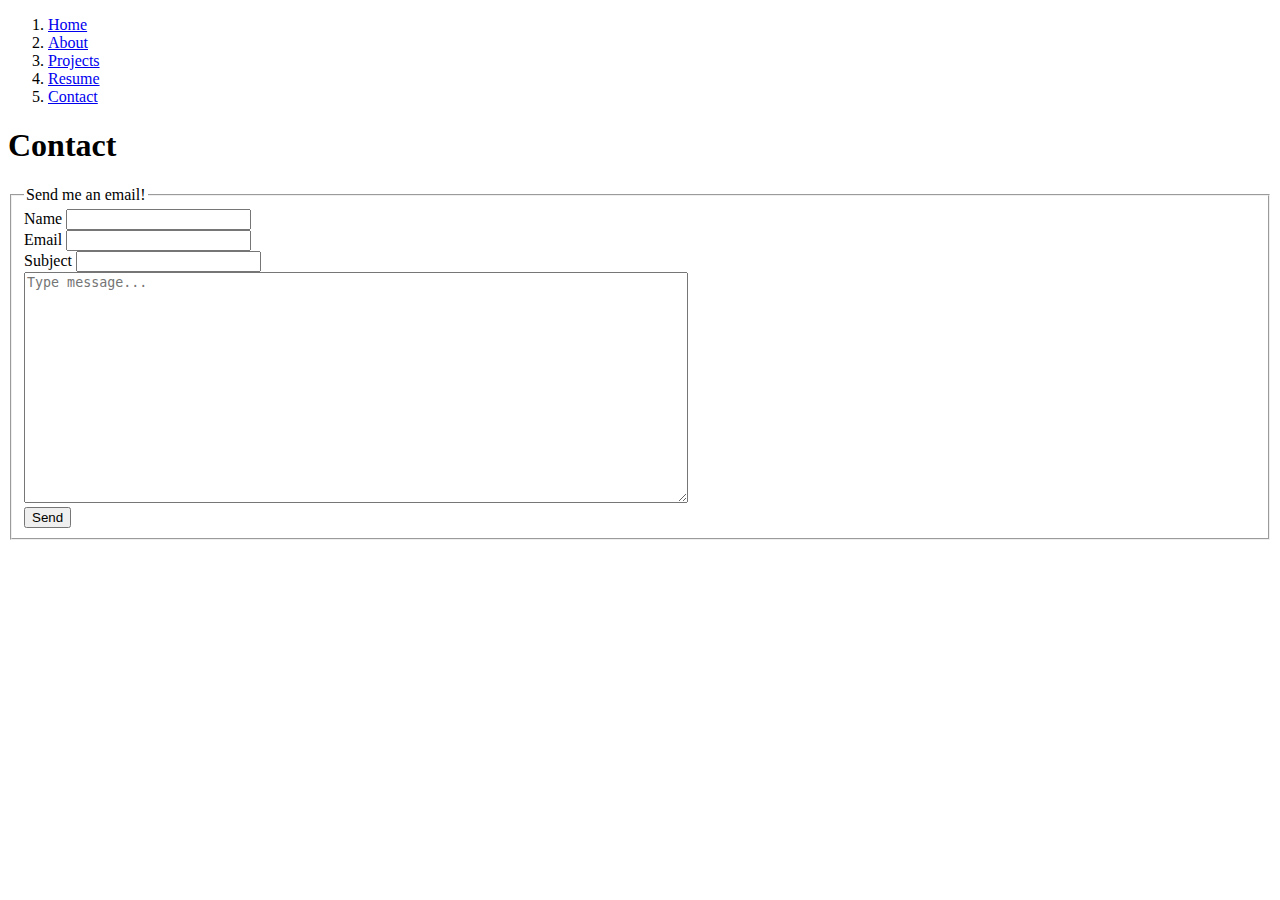
<file: contact.html>
<!DOCTYPE html>
<html lang="en">
    <head>
        <meta charset="utf-8">
        <meta name="author" content="Sydney Zhang">
        <title>Personal Portfolio contact page</title>
        <link rel="icon" href="assets/smile.ico">
    </head>
    <body>
        <header>
            <nav>
                <ol>
                    <li><a href="index.html">Home</a></li>
                    <li><a href="about.html">About</a></li>
                    <li><a href="projects.html">Projects</a></li>
                    <li><a href="resume.html">Resume</a></li>
                    <li><a href="contact.html">Contact</a></li>
                </ol>
            </nav>
        </header>
        <main>
            <h1>Contact</h1>
            <form>
                <fieldset>
                    <legend>Send me an email!</legend>
                    <label for="name">Name</label>
                    <input type="text" id="name" name="name">
                    <br>
                    <label for="email">Email</label>
                    <input type="email" id="email" name="email">
                    <br>
                    <label for="subject">Subject</label>
                    <input type="text" id="subject" name="subject">
                    <br>
                    <textarea id="message" name="message" placeholder="Type message..." rows="15" cols="80"></textarea>
                    <br>
                    <input type="submit" value="Send">

                </fieldset>                
            </form>
        </main>
    </body>
</html>
</file>
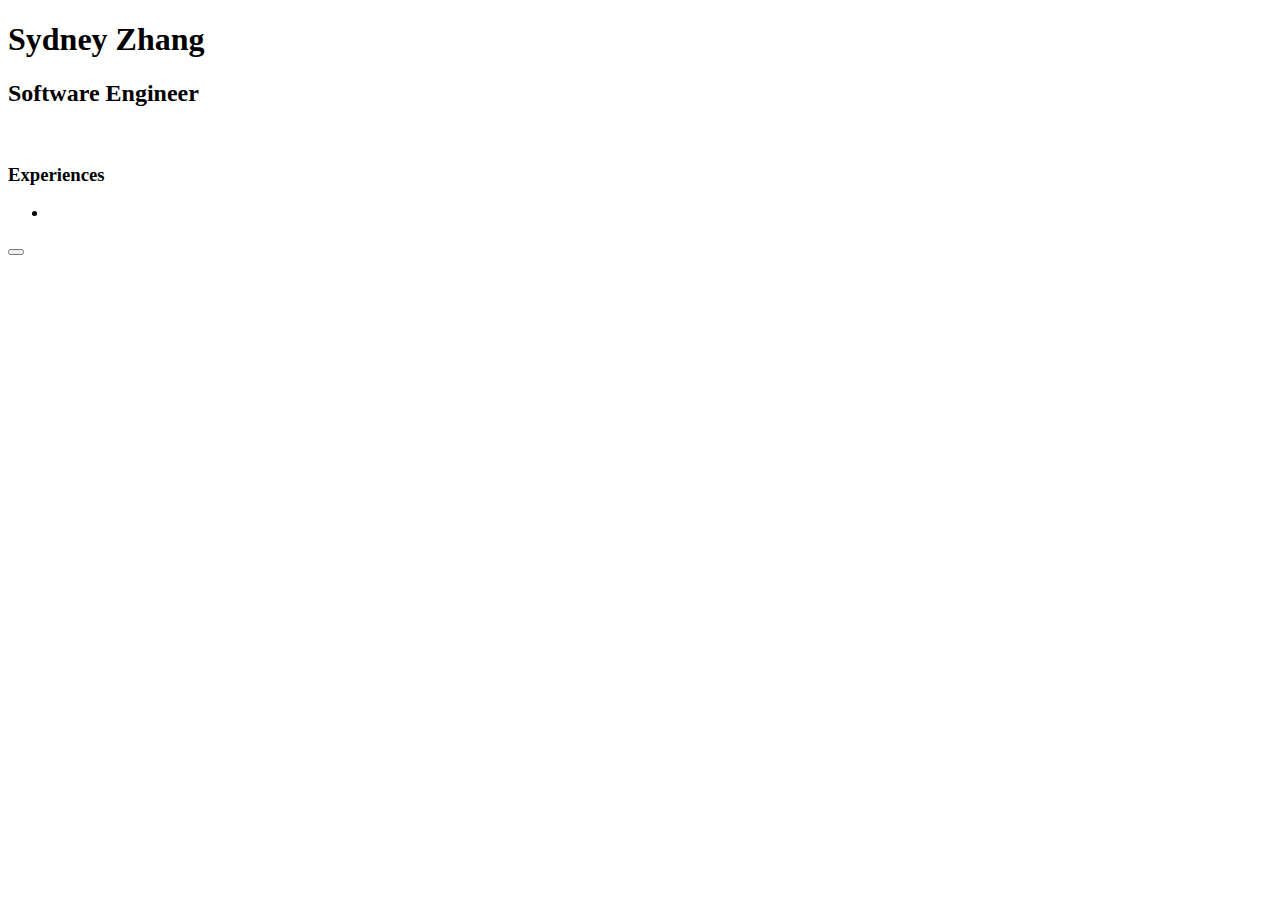
<file: home.html>
<!DOCTYPE html>
<html lang="en">
    <head>
        <meta charset="utf-8">
        <meta name="author" content="Sydney Zhang">
        <title>CSE 134 HW2 Personal Portfolio site</title>
    </head>
    <body>
        <header>
            <nav></nav>
        </header>
        <main>
            <h1>Sydney Zhang</h1>
            <h2>Software Engineer</h2>
            <p> 

                <i></i>
                <b></b>
                <span></span>
            </p>
            <img>
            <section>
                <h3>Experiences</h3>
                <ul>
                    <li></li>
                </ul>
            </section>
            

        </main>
        <footer>
            <button></button>
        </footer>
    </body>
    
</html>
</file>
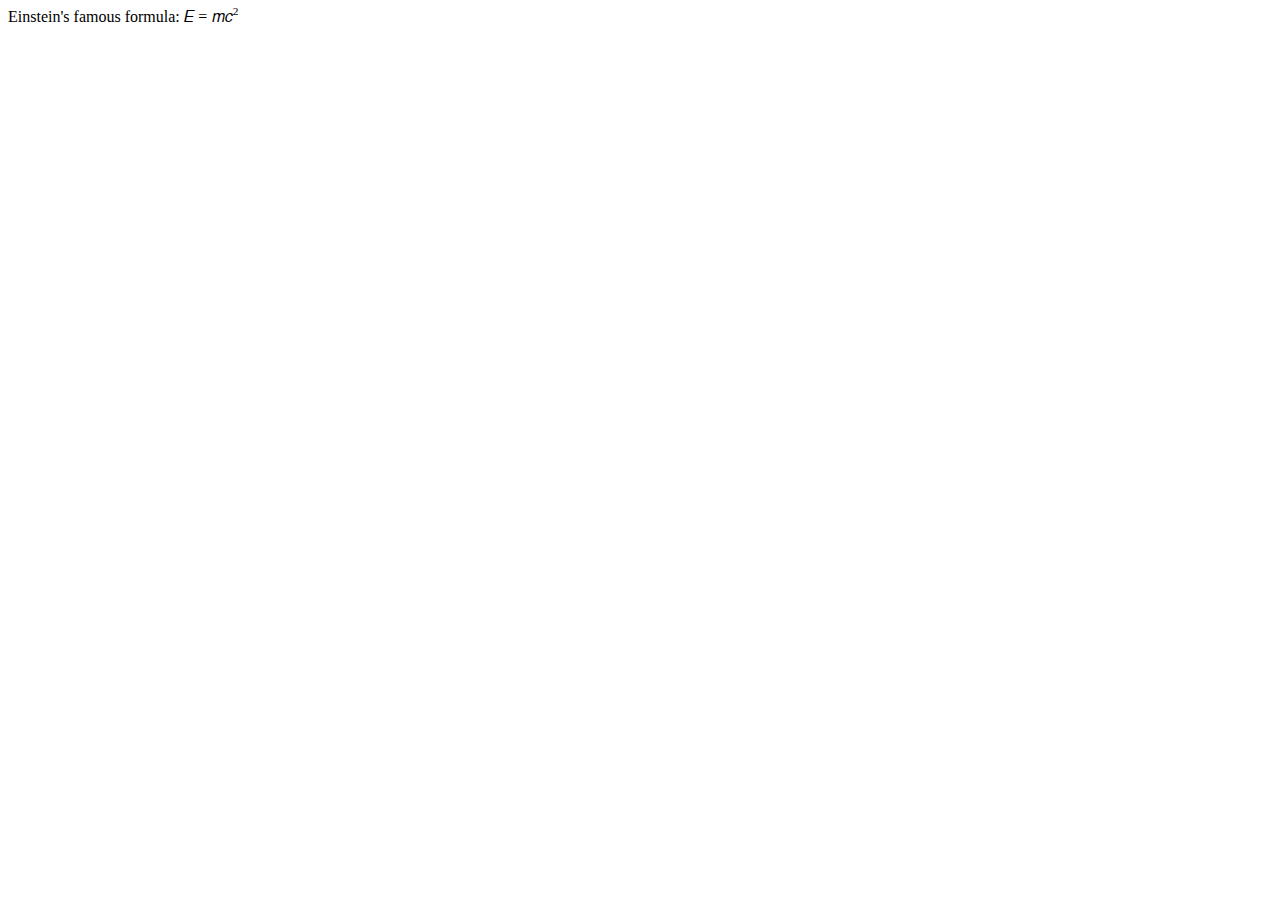
<file: math.html>
<!DOCTYPE html>
<html lang="en">
    <head>
        <meta charset="utf-8">
        <meta name="author" content="Sydney Zhang">
        <title>CSE 134 HW2 Extra credit</title>
    </head>

    <body>
        <label for="einstein">Einstein's famous formula: </label>
        <math id="einstein">
            <mi>E</mi>
            <mo>=</mo>
            <mi>m</mi>
            <msup>
                <mi>c</mi>
                <mn>2</mn>
            </msup>
        </math>
    </body>
</html>
</file>
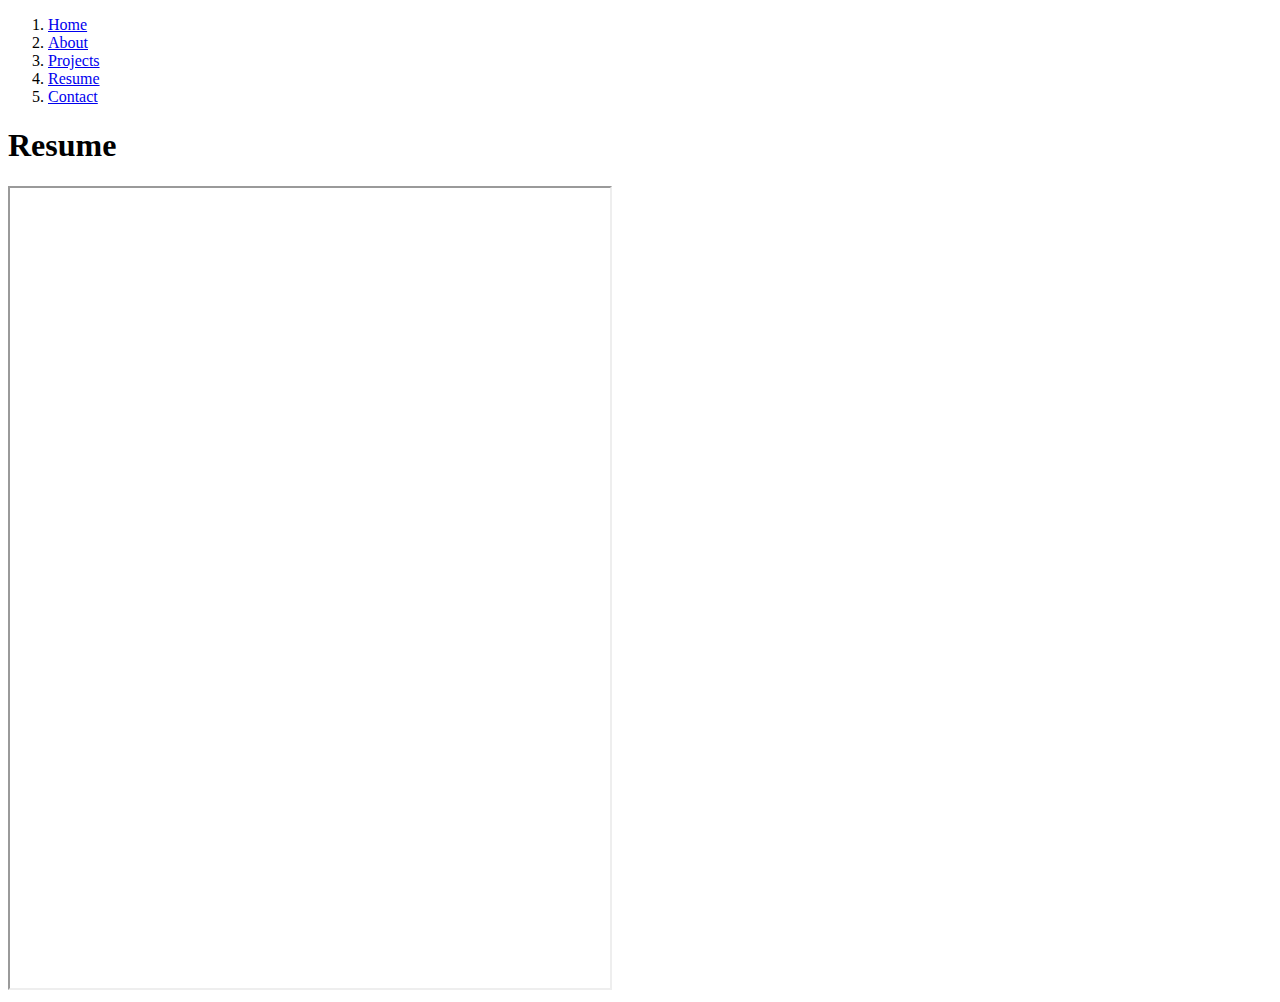
<file: resume.html>
<!DOCTYPE html>
<html lang="en">
     <head>
        <meta charset="utf-8">
        <meta name="author" content="Sydney Zhang">
        <title>Personal Portfolio Resume page</title>
        <link rel="icon" href="assets/smile.ico">
    </head>

    <body>
        <header>
            <nav>
                <ol>
                    <li><a href="home.html">Home</a></li>
                    <li><a href="about.html">About</a></li>
                    <li><a href="projects.html">Projects</a></li>
                    <li><a href="resume.html">Resume</a></li>
                    <li><a href="contact.html">Contact</a></li>
                </ol>
            </nav>
        </header>
        <main>
            <h1>Resume</h1>
            <iframe src="https://drive.google.com/file/d/1C1TM6DVclIP2UM-hAWAbmb0f2KgxCyM0/preview" height="800" width="600"></iframe>
        </main>
    </body>
    

</html>
</file>
